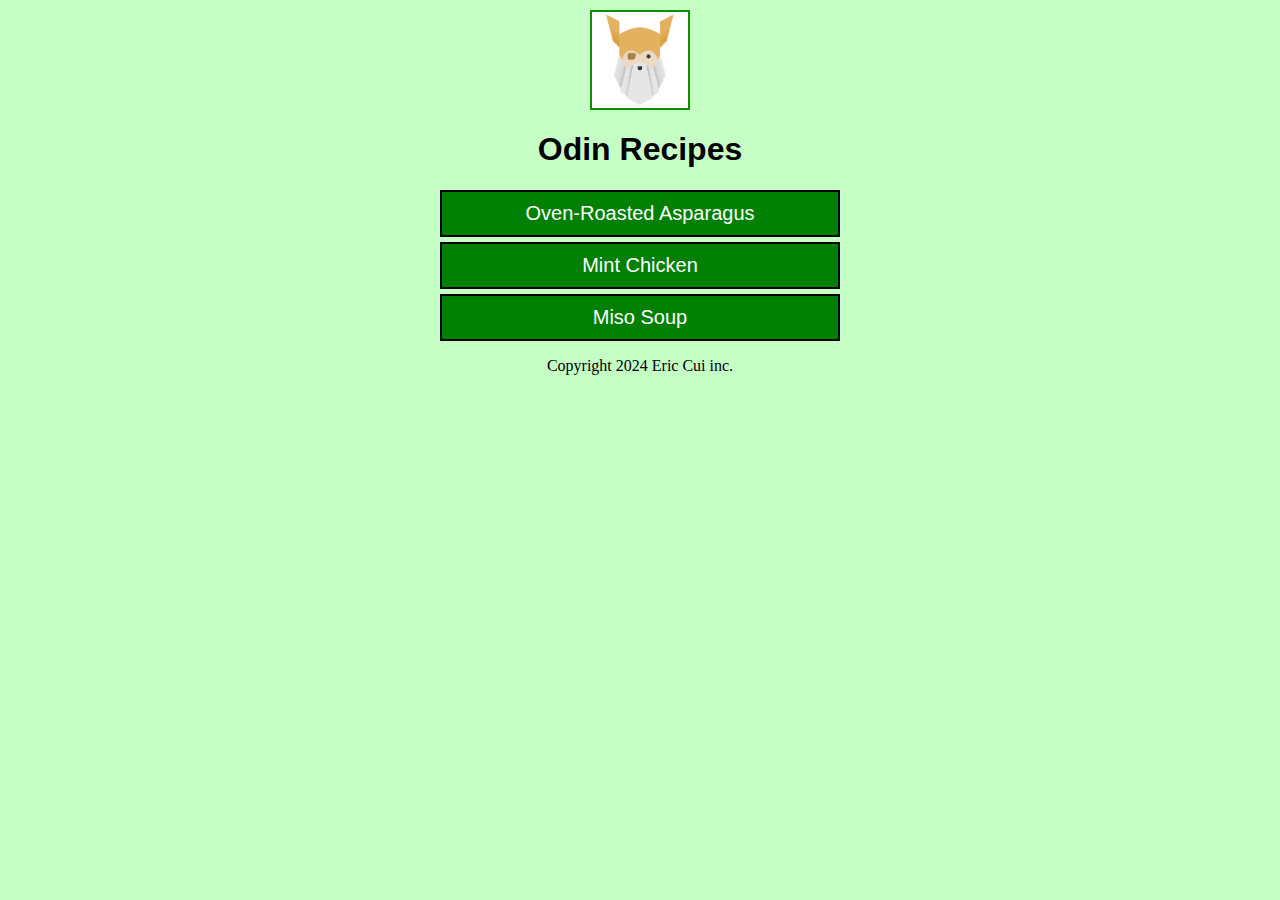
<file: index.html>
<!DOCTYPE html>
<html lang="en">
<head>
    <meta charset="UTF-8">
    <meta name="viewport" content="width=device-width, initial-scale=1.0">
    <title>Odin Recipes</title>
    <link rel="stylesheet" href="styles.css">
    <link rel="icon" href="download.png">
</head>
<body>
    <img src="download.png" alt="Odin Project logo">
    <h1>Odin Recipes</h1>
    <!-- List of Recipes -->
    <div class="recipe-list">
        <a class="bordered" href="./recipes/oven-roasted-asparagus.html">Oven-Roasted Asparagus</a>
        <a class="bordered" href="./recipes/mint-chicken.html">Mint Chicken</a>
        <a class="bordered" href="./recipes/miso-soup.html">Miso Soup</a>    
    </div>
    <p style="text-align: center;">Copyright 2024 Eric Cui inc.</p>
    

</body>
</html>
</file>
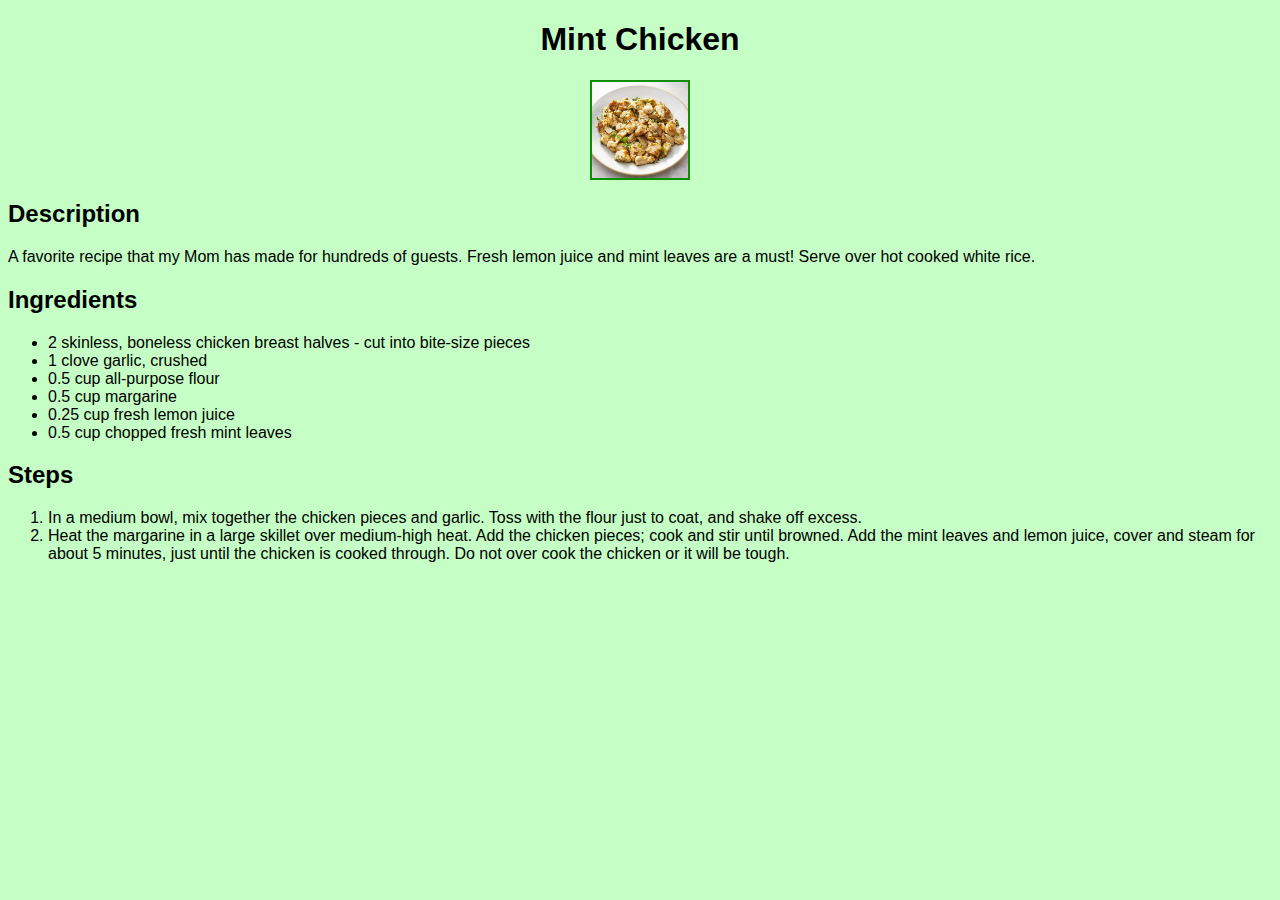
<file: recipes/mint-chicken.html>
<!DOCTYPE html>
<html lang="en">
<head>
    <meta charset="UTF-8">
    <meta name="viewport" content="width=device-width, initial-scale=1.0">
    <title>Mint Chicken</title>
    <link rel="stylesheet" href="../styles.css">
    <link rel="icon" href="../download.png">
</head>
<body>
    <h1>Mint Chicken</h1>
    <div>
        <img src="./mint-chicken.png" alt="Mint Chicken" width="400" height="auto">
    </div>

    <!-- Recipe Description -->
    <h2>Description</h2>
    <p class="info-text">A favorite recipe that my Mom has made for hundreds of guests. Fresh
        lemon juice and mint leaves are a must! Serve over hot cooked white rice.
    </p>

    <!-- Recipe Ingredients -->
    <h2>Ingredients</h2>
    <ul class="info-text">
        <li>2 skinless, boneless chicken breast halves - cut into bite-size pieces</li>
        <li>1 clove garlic, crushed</li>
        <li>0.5 cup all-purpose flour</li>
        <li>0.5 cup margarine</li>
        <li>0.25 cup fresh lemon juice</li>
        <li>0.5 cup chopped fresh mint leaves</li>
    </ul>

    <!-- Recipe Steps -->
    <h2>Steps</h2>
    <ol class="info-text">
        <li>In a medium bowl, mix together the chicken pieces and garlic. Toss with the 
            flour just to coat, and shake off excess.
        </li>
        <li>Heat the margarine in a large skillet over medium-high heat. Add the chicken
            pieces; cook and stir until browned. Add the mint leaves and lemon juice, cover
            and steam for about 5 minutes, just until the chicken is cooked through. Do not
            over cook the chicken or it will be tough.
        </li>
    </ol>
</body>
</html>
</file>
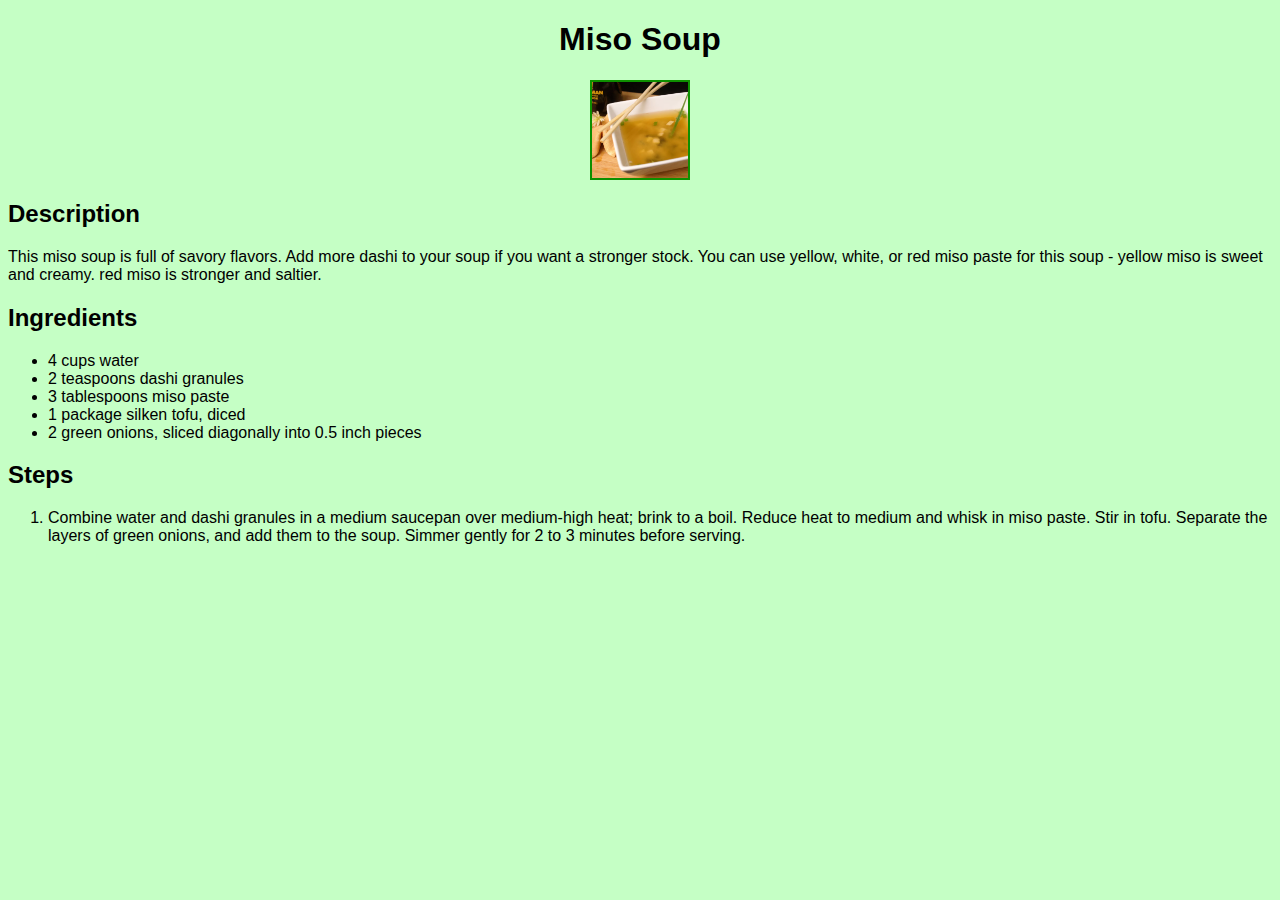
<file: recipes/miso-soup.html>
<!DOCTYPE html>
<html lang="en">
<head>
    <meta charset="UTF-8">
    <meta name="viewport" content="width=device-width, initial-scale=1.0">
    <title>Miso Soup</title>
    <link rel="stylesheet" href="../styles.css">
    <link rel="icon" href="../download.png">
</head>
<body>
    <h1>Miso Soup</h1>
    <div>
        <img src="./miso-soup.png" alt="Miso Soup" width="400" height="auto">
    </div>
    
    <!-- Recipe Description -->
    <h2>Description</h2>
    <p class="info-text">This miso soup is full of savory flavors. Add more dashi to your soup if you 
        want a stronger stock. You can use yellow, white, or red miso paste for this
        soup - yellow miso is sweet and creamy. red miso is stronger and saltier.
    </p>

    <!-- Recipe Ingredients -->
    <h2>Ingredients</h2>
    <ul class="info-text">
        <li>4 cups water</li>
        <li>2 teaspoons dashi granules</li>
        <li>3 tablespoons miso paste</li>
        <li>1 package silken tofu, diced</li>
        <li>2 green onions, sliced diagonally into 0.5 inch pieces</li>
    </ul>

    <!-- Recipe Steps -->
    <h2>Steps</h2>
    <ol class="info-text">
        <li>Combine water and dashi granules in a medium saucepan over medium-high 
            heat; brink to a boil. Reduce heat to medium and whisk in miso paste. Stir in
            tofu. Separate the layers of green onions, and add them to the soup. Simmer gently
            for 2 to 3 minutes before serving.
        </li>
    </ol>
</body>
</html>
</file>
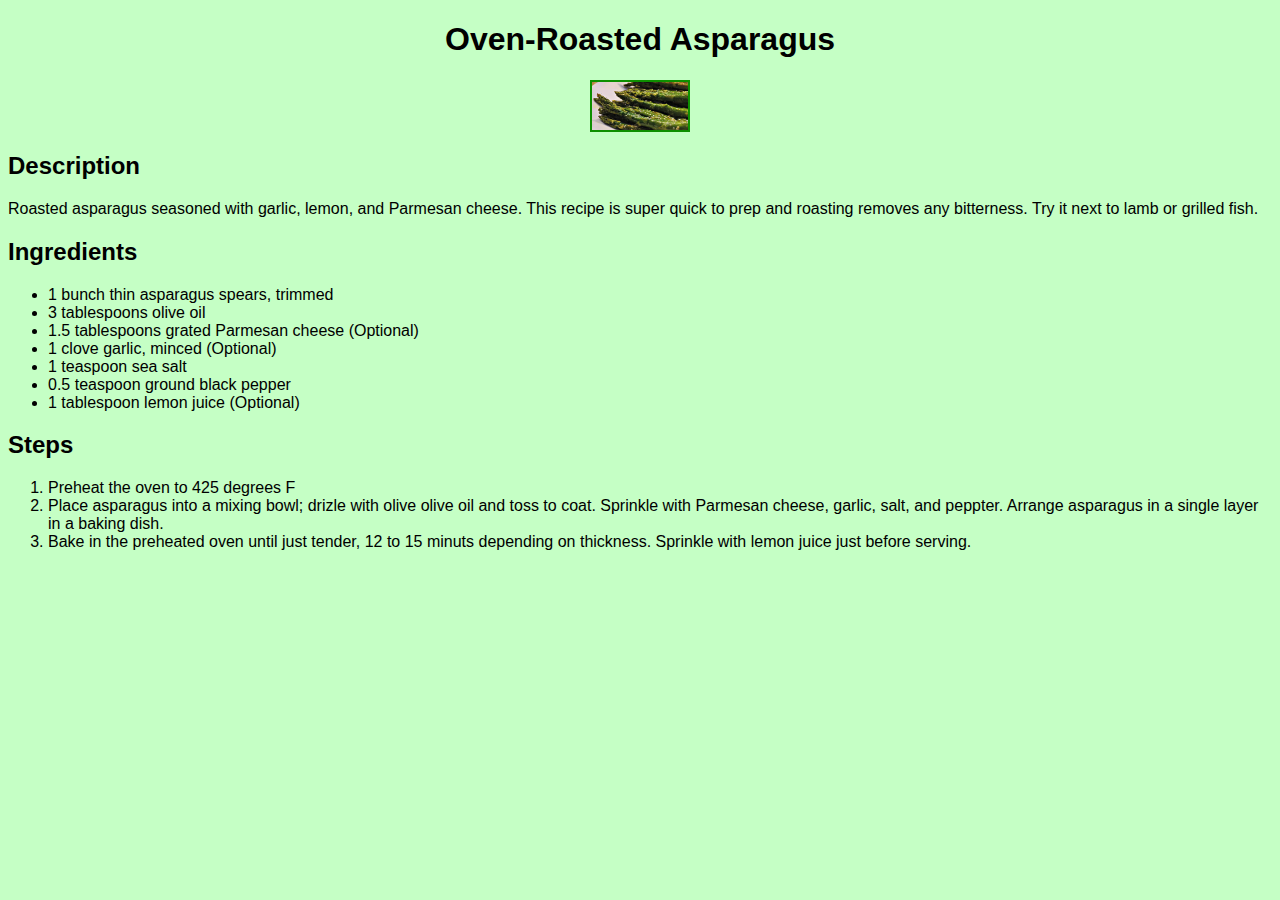
<file: recipes/oven-roasted-asparagus.html>
<!DOCTYPE html>
<html lang="en">
<head>
    <meta charset="UTF-8">
    <meta name="viewport" content="width=device-width, initial-scale=1.0">
    <title>Oven-Roasted Asparagus</title>
    <link rel="stylesheet" href="../styles.css">
    <link rel="icon" href="../download.png">
</head>
<body>
    <h1>Oven-Roasted Asparagus</h1>
    <div>
        <img src="./finished-oven-roasted-asparagus.png" alt="Oven-Roasted Asparagus" width="400" height="auto">
    </div>
    
    <!-- Recipe Description -->
    <h2>Description</h2>
    <p class="info-text">Roasted asparagus seasoned with garlic, lemon, and Parmesan cheese. This
        recipe is super quick to prep and roasting removes any bitterness. Try it
        next to lamb or grilled fish.
    </p>

    <!-- Recipe Ingredients -->
    <h2>Ingredients</h2>
    <ul class="info-text">
        <li>1 bunch thin asparagus spears, trimmed</li>
        <li>3 tablespoons olive oil</li>
        <li>1.5 tablespoons grated Parmesan cheese (Optional)</li>
        <li>1 clove garlic, minced (Optional)</li>
        <li>1 teaspoon sea salt</li>
        <li>0.5 teaspoon ground black pepper</li>
        <li>1 tablespoon lemon juice (Optional)</li>
    </ul>

    <!-- Recipe Steps -->
    <h2>Steps</h2>
    <ol class="info-text">
        <li>Preheat the oven to 425 degrees F</li>
        <li>Place asparagus into a mixing bowl; drizle with olive olive
            oil and toss to coat. Sprinkle with Parmesan cheese, garlic, 
            salt, and peppter. Arrange asparagus in a single layer in a
            baking dish.
        </li>
        <li>Bake in the preheated oven until just tender, 12 to 15 minuts
            depending on thickness. Sprinkle with lemon juice just before
            serving.
        </li>
    </ol>
</body>
</html>
</file>
<file: styles.css>
body {
    background-color: rgb(197, 255, 197);
}

h1 {
    text-align: center;

}

.bordered {
    color: white;
    width: 400px;
    height: auto;
    border: 2px solid black;
    background-color: green;
    padding: 10px;
    margin: 5px auto;
    display: block;
    box-sizing: border-box;
    text-decoration: none;
    
}

div {
    text-align: center;
    font-size: 20px;
}

h1,
h2,
a,
.info-text {
    font-family: sans-serif;
}

img {
    display: block;
    margin: 10px auto;
    box-sizing: border-box;
    width: 100px;
    height: auto;
    border: 2px solid rgb(14, 143, 0);
}

.bordered:hover {
    color: rgb(206, 206, 206);
}
</file>
